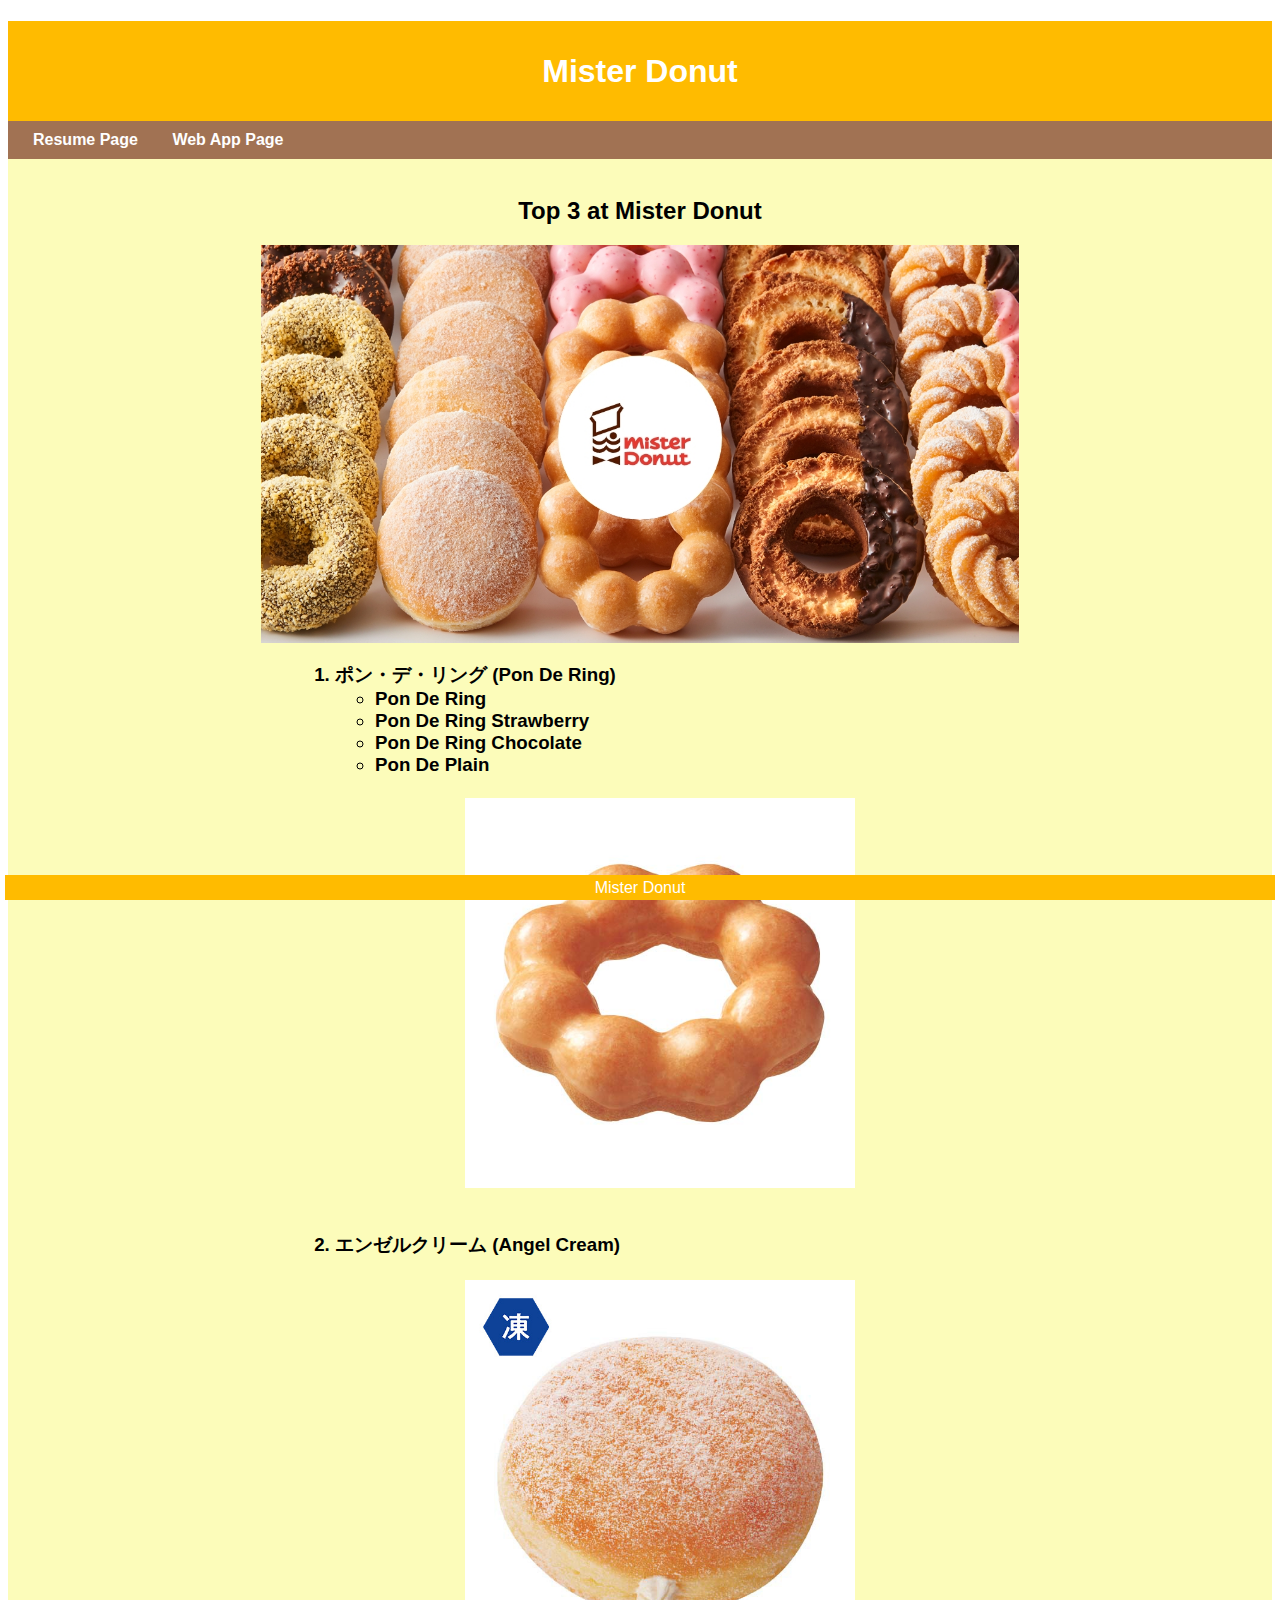
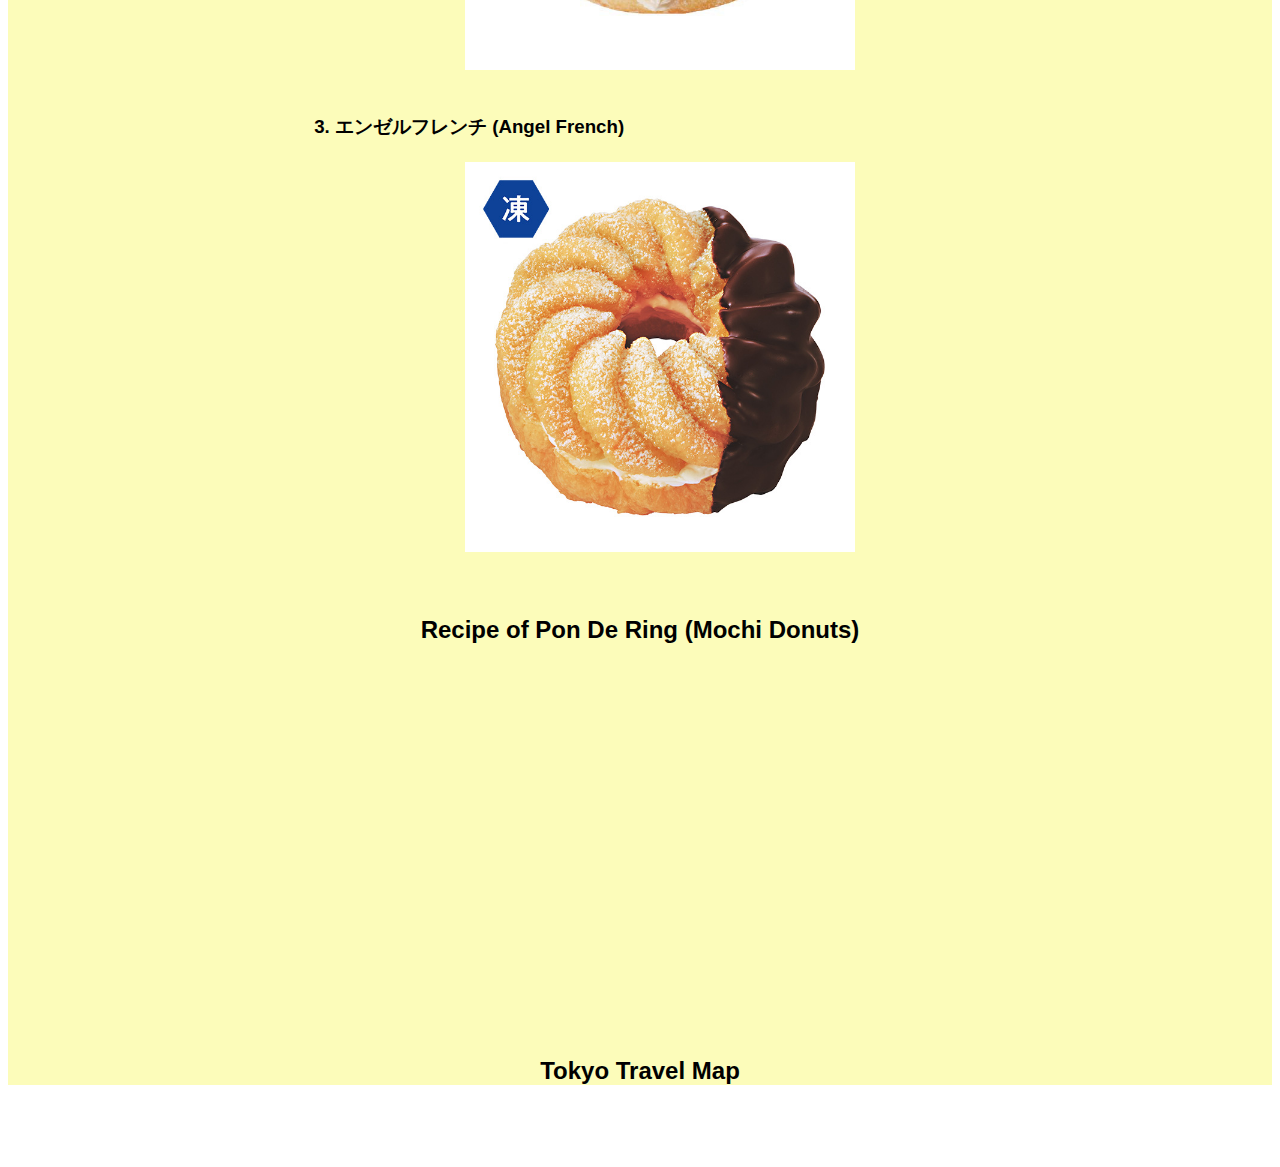
<file: scratch.html>
<!DOCTYPE html>
<html lang="en">
<head>
    <meta charset="UTF-8">
    <meta name="viewport" content="width=device-width, initial-scale=1.0">
    <title>Scratch</title>
    <link rel="stylesheet" type="text/css" href="css/scratch.css">
</head>
<body>
    <!-- <p>This is my scratch page. I still need to connect to my scratch css page
        I'll link to my other two pages here, but will still need to style them and probably move them too.
    </p> -->
   <div class="common header">
        <h1>Mister Donut</h1>
   </div>
   <nav>
    <a href="index.html">Resume Page</a>
    <a href="webapp.html">Web App Page</a>
   </nav>
   <div class="common mainbody">
    <br>
    <h2>Top 3 at Mister Donut</h2> </h2>
        <img src="assets/img/og_top.jpg" alt="Donuts Menu" width="800">
    <h3>
        <ol class="centered-list">
            <li>ポン・デ・リング (Pon De Ring)</li>
                <ul class-="centered-list">
                    <li>Pon De Ring</li>
                    <li>Pon De Ring Strawberry</li>
                    <li>Pon De Ring Chocolate</li>
                    <li>Pon De Plain</li>
                </ul>
                <br>
                <img src="assets/img/ポンデリング.jpg" alt="ポン・デ・リング" width="600px">
                <br>
                <br>
            <li>エンゼルクリーム (Angel Cream)</li>
                <br>
                <img src="assets/img/エンゼルクリーム.jpg" alt="エンゼルクリーム" width="600px">
                <br>
                <br>
            <li>エンゼルフレンチ (Angel French)</li>
                <br>
                <img src="assets/img/エンゼルフレンチ.jpg" alt="エンゼルフレンチ" width="600px">
                <br>

        </ol>
        <br>
    </h3>
    <h2>Recipe of Pon De Ring (Mochi Donuts)</h2>
        <iframe width="560" height="315" 
            src="https://www.youtube.com/embed/AiqFkWcKqMk" 
            title="YouTube video player" 
            frameborder="0" 
            allow="accelerometer; autoplay; clipboard-write; encrypted-media; gyroscope; picture-in-picture" 
            allowfullscreen>
        </iframe>
        <br>
        <br>
        <br>
        <br>
    <h2>Tokyo Travel Map</h2>
        <div class="tableauPlaceholder" id="viz1744679489462" style="position: relative">
            <noscript>
              <a href="#">
                <img 
                  alt="MAP_Tokyo_Travel"
                  src="https://public.tableau.com/static/images/Tr/Travel_Japan/MAP_Tokyo_Travel/1_rss.png"
                  style="border: none"
                />
              </a>
            </noscript>
          
            <object class="tableauViz" style="display:none;">
              <param name="host_url" value="https%3A%2F%2Fpublic.tableau.com%2F" />
              <param name="embed_code_version" value="3" />
              <param name="site_root" value="" />
              <param name="name" value="Travel_Japan/MAP_Tokyo_Travel" />
              <param name="tabs" value="no" />
              <param name="toolbar" value="yes" />
              <param name="static_image" value="https://public.tableau.com/static/images/Tr/Travel_Japan/MAP_Tokyo_Travel/1.png" />
              <param name="animate_transition" value="yes" />
              <param name="display_static_image" value="yes" />
              <param name="display_spinner" value="yes" />
              <param name="display_overlay" value="yes" />
              <param name="display_count" value="yes" />
              <param name="language" value="en-US" />
            </object>
          </div>
          
          <script type="text/javascript">
            var divElement = document.getElementById("viz1744679489462");
            var vizElement = divElement.getElementsByTagName("object")[0];
          
            if (divElement.offsetWidth > 800) {
              vizElement.style.width = "100%";
              vizElement.style.height = (divElement.offsetWidth * 0.75) + "px";
            } else if (divElement.offsetWidth > 500) {
              vizElement.style.width = "100%";
              vizElement.style.height = (divElement.offsetWidth * 0.75) + "px";
            } else {
              vizElement.style.width = "100%";
              vizElement.style.height = "727px";
            }
          
            var scriptElement = document.createElement("script");
            scriptElement.src = "https://public.tableau.com/javascripts/api/viz_v1.js";
            vizElement.parentNode.insertBefore(scriptElement, vizElement);
          </script>          
   </div>
   <br>
   <br>
   <br>

   <div class="common footer">Mister Donut</div>
</body>
</html>
</file>
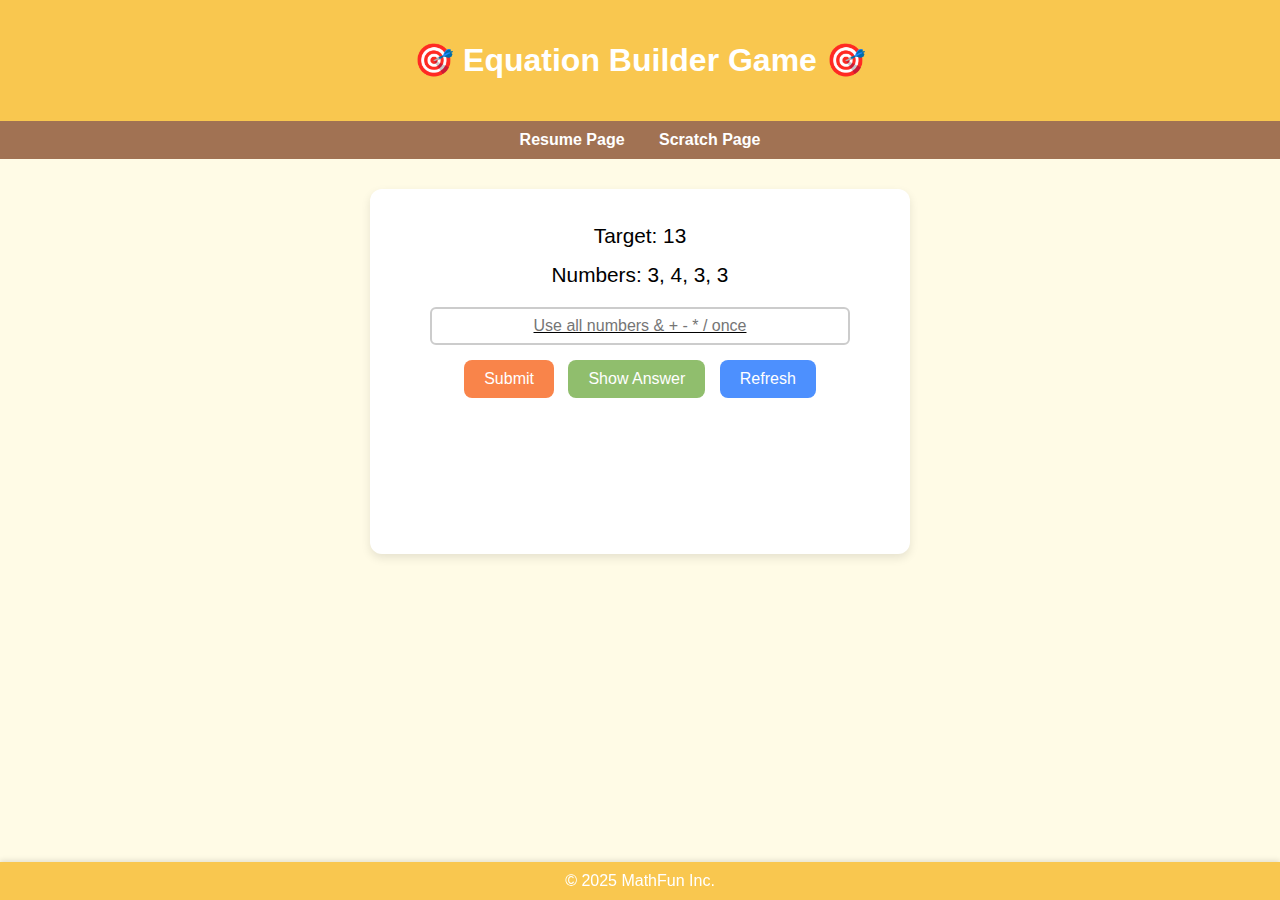
<file: webapp.html>
<!DOCTYPE html>
<html lang="en">
<head>
  <meta charset="UTF-8" />
  <meta name="viewport" content="width=device-width, initial-scale=1.0"/>
  <title>Equation Builder Game</title>
  <style>
    body {
      font-family: 'Segoe UI', Tahoma, Geneva, Verdana, sans-serif;
      background-color: #fffbe6;
      margin: 0;
      padding: 0;
      text-align: center;
    }

    header {
      background-color: #f9c74f;
      color: #fff;
      padding: 20px 10px;
      box-shadow: 0 2px 5px rgba(0, 0, 0, 0.2);
    }

    main {
      padding: 30px 20px;
    }

    .game-container {
      background-color: #ffffff;
      border-radius: 12px;
      max-width: 500px;
      margin: 0 auto;
      padding: 20px;
      box-shadow: 0 4px 10px rgba(0, 0, 0, 0.1);
    }

    .target,
    .numbers {
      font-size: 1.3em;
      margin: 15px 0;
    }

    .input-section {
      margin-top: 20px;
    }

    input[type="text"] {
      font-size: 1em;
      padding: 8px;
      width: 80%;
      border: 2px solid #ccc;
      border-radius: 6px;
      margin-bottom: 10px;
      text-align: center;
      text-decoration: underline;
    }

    button {
      padding: 10px 20px;
      font-size: 1em;
      background-color: #f9844a;
      color: white;
      border: none;
      border-radius: 8px;
      cursor: pointer;
      transition: background-color 0.3s ease;
      margin: 5px;
    }

    button:hover {
      background-color: #f3722c;
    }

    .answer-button {
      background-color: #90be6d;
    }

    .answer-button:hover {
      background-color: #73a942;
    }

    .refresh-button {
      background-color: #4d90fe;
    }

    .refresh-button:hover {
      background-color: #1d5bb0;
    }

    .feedback {
      font-size: 1.2em;
      margin-top: 15px;
      font-weight: bold;
      min-height: 1.5em;
    }

    footer {
      background-color: #f9c74f;
      color: #fff;
      padding: 10px 0;
      position: fixed;
      bottom: 0;
      width: 100%;
      box-shadow: 0 -2px 5px rgba(0, 0, 0, 0.1);
    }

    nav{
        background-color: rgb(161, 114, 83);
        padding: 10px;
        overflow: hidden;
        font-family:'Segoe UI', Tahoma, Geneva, Verdana, sans-serif
    }
    nav a{
        color:rgb(255, 255, 255);
        text-decoration: none;
        padding:15px;
        font-weight: bold;
    }

    nav a:hover{
        background-color: rgb(231, 183, 141);
    }
  </style>
</head>
<body>
  <header>
    <h1>🎯 Equation Builder Game 🎯</h1>
  </header>
  <nav>
    <a href="index.html">Resume Page</a>
    <a href="scratch.html">Scratch Page</a>
   </nav>
  <main>
    <div class="game-container">
      <div class="target">Target: <span id="target-number">24</span></div>
      <div class="numbers">Numbers: <span id="random-numbers">4, 7, 2, 6</span></div>
      
      <div class="input-section">
        <input type="text" id="equation-input" placeholder="Use all numbers & + - * / once" />
        <br/>
        <button onclick="checkAnswer()">Submit</button>
        <button class="answer-button" onclick="showAnswer()">Show Answer</button>
        <button class="refresh-button" onclick="refreshGame()">Refresh</button>
      </div>

      <div class="feedback" id="player-equation"></div>
      <div class="feedback" id="feedback"></div>
      <div class="feedback" id="answerReveal"></div>
    </div>
  </main>
  <footer>
    &copy; 2025 MathFun Inc.
  </footer>

  <script>
    let target = 24; // Default target
    let randomNumbers = [4, 7, 2, 6]; // Default numbers

    function generateRandomNumbers() {
      // Randomize 4 numbers between 1 and 9
      randomNumbers = Array.from({ length: 4 }, () => Math.floor(Math.random() * 9) + 1);
      document.getElementById('random-numbers').textContent = randomNumbers.join(', ');
      target = randomNumbers.reduce((acc, num) => acc + num, 0); // Sum of random numbers as the target
      document.getElementById('target-number').textContent = target;
    }

    function checkAnswer() {
      const input = document.getElementById('equation-input').value;
      const playerEquation = document.getElementById('player-equation');
      const feedback = document.getElementById('feedback');
      const answerReveal = document.getElementById('answerReveal');

      playerEquation.textContent = `🧮 Your answer: ${input}`;

      try {
        const result = eval(input);
        if (result === target) {
          feedback.textContent = `✅ Correct! (${result})`;
          answerReveal.textContent = "";
        } else {
          feedback.textContent = `❌ Not quite. You got ${result}`;
        }
      } catch {
        feedback.textContent = "⚠️ Invalid Equation";
      }
    }

    function showAnswer() {
      const answerReveal = document.getElementById('answerReveal');
      answerReveal.textContent = `💡 One possible correct answer: ${randomNumbers[0]} * ${randomNumbers[1]} + ${randomNumbers[2]} - ${randomNumbers[3]}`;
    }

    function refreshGame() {
      generateRandomNumbers();
      document.getElementById('equation-input').value = ''; // Clear previous input
      document.getElementById('player-equation').textContent = ''; // Clear previous player answer
      document.getElementById('feedback').textContent = ''; // Clear feedback
      document.getElementById('answerReveal').textContent = ''; // Clear revealed answer
    }

    // Initialize game on load
    window.onload = refreshGame;
  </script>
</body>
</html>
</file>
<file: css/scratch.css>
.header{
    background-color: rgb(255, 187, 0);
    color: White;
    height: 100px;
    line-height: 100px;
    text-align: center;
    font-family: 'Segoe UI', Tahoma, Geneva, Verdana, sans-serif;
}

.mainbody{
    background-color: rgb(252, 252, 186);
    text-align: center;
    font-family:Arial, Helvetica, sans-serif
}

.footer{
    position:fixed;
    background-color: rgb(255, 187, 0);
    color: white;
    bottom: 0px;
    left: 5px;
    right: 5px;
    height: 25px;
    line-height: 25px;
    text-align: center;
    font-family:'Segoe UI', Tahoma, Geneva, Verdana, sans-serif
}

img{
    display: block;
    width: 60%;
    margin-left: auto;
    margin-right: auto;
}
nav{
    background-color: rgb(161, 114, 83);
    padding: 10px;
    overflow: hidden;
    font-family:'Segoe UI', Tahoma, Geneva, Verdana, sans-serif
}

nav a{
    color:rgb(255, 255, 255);
    text-decoration: none;
    padding:15px;
    font-weight: bold;
}

nav a:hover{
    background-color: rgb(231, 183, 141);
}

.centered-list{
    padding-left: 100;
    list-style-position: outside;
    margin: 0 auto;
    display: table;
    text-align: left;
}
</file>
